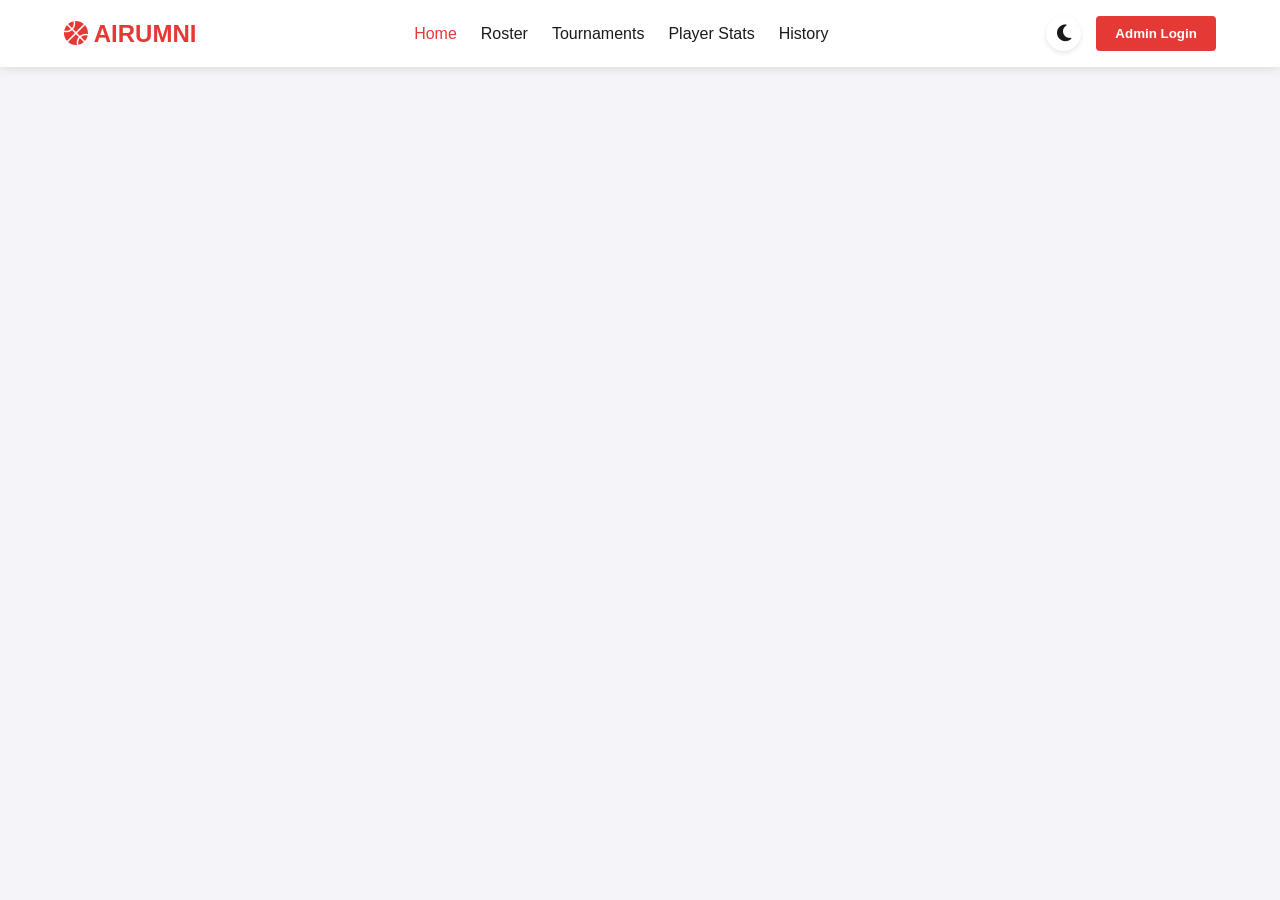
<file: index.html>
<!DOCTYPE html>
<html lang="en" data-theme="light">
<head>
    <meta charset="UTF-8">
    <meta name="viewport" content="width=device-width, initial-scale=1.0">
    <title>Airumni Basketball</title>
    <link rel="stylesheet" href="style.css">
    <link rel="stylesheet" href="https://cdnjs.cloudflare.com/ajax/libs/font-awesome/6.4.0/css/all.min.css">
</head>
<body>
    <header>
        <div class="logo">
            <h1><i class="fa-solid fa-basketball"></i> AIRUMNI</h1>
        </div>
        <nav>
            <ul class="nav-links">
                <li><a href="#" data-target="home" class="active">Home</a></li>
                <li><a href="#" data-target="roster">Roster</a></li>
                <li><a href="#" data-target="tournaments">Tournaments</a></li>
                <li><a href="#" data-target="leaderboard">Player Stats</a></li>
                <li><a href="#" data-target="history">History</a></li>
            </ul>
        </nav>
        <div class="header-actions">
            <button id="theme-toggle" class="btn-icon"><i class="fa-solid fa-moon"></i></button>
            <button class="btn-primary">Admin Login</button>
        </div>
    </header>

    <main id="main-content">
        <!-- Đội Hình (Roster) -->
        <section id="roster" class="page-section hidden">
            <h2>Airumni Roster</h2>
            <div class="roster-grid" id="roster-container">
                <!-- Sẽ được tạo tự động bằng JavaScript -->
            </div>
        </section>

        <!-- Quản lý Giải Đấu (Chuyển trang) -->
        <section id="tournaments" class="page-section hidden">
            <h2>Tournament System</h2>
            <div class="admin-controls">
                <button class="btn-secondary" id="btn-create-tour">Create New Tournament</button>
            </div>
            
            <div class="tournament-list" style="margin-top: 2rem;">
                <!-- Khi bấm vào thẻ này, web sẽ chuyển sang trang tournament.html -->
                <a href="tournament.html?id=summer2026" class="tour-link-card">
                    <h3>Summer Cup 2026 - 3v3</h3>
                    <p>Status: Active | View Details & Live Stats <i class="fa-solid fa-arrow-right"></i></p>
                </a>
            </div>
        </section>

        <!-- Bảng Xếp Hạng Kỹ Năng -->
        <section id="leaderboard" class="page-section hidden">
            <h2>Skill Leaderboard</h2>
            <div class="filters">
                <label for="stat-category"><strong>Select Stat Category: </strong></label>
                <select id="stat-category">
                    <option value="all">View All Categories</option>
                    <optgroup label="Averages">
                        <option value="ppg">Points Per Game (PPG)</option>
                        <option value="rpg">Rebounds Per Game (RPG)</option>
                        <option value="apg">Assists Per Game (APG)</option>
                        <option value="bpg">Blocks Per Game (BPG)</option>
                        <option value="spg">Steals Per Game (SPG)</option>
                    </optgroup>
                    <optgroup label="Totals">
                        <option value="gp">Games Played</option>
                        <option value="tot_pts">Total Points</option>
                        <option value="tot_reb">Total Rebounds</option>
                        <option value="tot_ast">Total Assists</option>
                        <option value="tot_blk">Total Blocks</option>
                        <option value="tot_stl">Total Steals</option>
                        <option value="tot_fgm">Total Field Goals Made</option>
                        <option value="tot_3pm">Total 3 Pointers Made</option>
                        <option value="tot_ftm">Total Free Throws Made</option>
                        <option value="tot_tov">Total Turnovers</option>
                    </optgroup>
                    <optgroup label="Percentages">
                        <option value="fg_pct">FG%</option>
                        <option value="3p_pct">3P%</option>
                        <option value="ft_pct">FT%</option>
                    </optgroup>
                </select>
            </div>
            
            <div class="stats-grid" id="all-time-stats">
                <!-- Ví dụ bảng PPG -->
                <div class="stat-card" data-stat="ppg">
                    <div class="stat-header">Points Per Game (PPG)</div>
                    <table class="leader-table">
                        <thead><tr><th>#</th><th>Player</th><th>PPG</th></tr></thead>
                        <tbody>
                            <tr><td>1</td><td>Đàm Đức Phong</td><td>22.5</td></tr>
                            <tr><td>2</td><td>Vi Ngọc Minh</td><td>18.0</td></tr>
                        </tbody>
                    </table>
                </div>

                <!-- Ví dụ bảng RPG -->
                <div class="stat-card" data-stat="rpg">
                    <div class="stat-header">Rebounds Per Game (RPG)</div>
                    <table class="leader-table">
                        <thead><tr><th>#</th><th>Player</th><th>RPG</th></tr></thead>
                        <tbody>
                            <tr><td>1</td><td>Ma Phương Nam</td><td>12.5</td></tr>
                            <tr><td>2</td><td>Đàm Đức Phong</td><td>8.2</td></tr>
                        </tbody>
                    </table>
                </div>

                <!-- Bạn có thể copy HTML của <div class="stat-card"> để tạo thêm các bảng như Total Points (data-stat="tot_pts"), v.v. -->
            </div>
        </section>

        <!-- Lịch sử (Past Tournaments) -->
        <section id="history" class="page-section hidden">
            <h2>Past Tournaments</h2>
            <div class="tournament-list">
                <!-- Các giải đấu đã kết thúc sẽ nằm ở đây -->
                <a href="tournament.html?id=spring2026" class="tour-link-card past-tour">
                    <h3>Spring Open 2026 - 5v5</h3>
                    <p>Status: Completed | Champion: Team A</p>
                </a>
            </div>
        </section>
        <!-- === BẮT ĐẦU ĐOẠN POP-UP MODAL === -->
        <div id="create-tour-modal" class="modal-overlay hidden">
            <div class="modal-content">
                <div class="modal-header">
                    <h3>Create New Tournament</h3>
                    <button class="close-modal-btn">&times;</button>
                </div>
                <div class="modal-body">
                    <form id="create-tour-form">
                        <div class="form-group">
                            <label for="tour-name">Tournament Name <span style="color:red">*</span></label>
                            <input type="text" id="tour-name" required placeholder="e.g. Airumni Cup 2026">
                        </div>
                        
                        <div class="form-row">
                            <div class="form-group half-width">
                                <label for="tour-format">Game Format</label>
                                <select id="tour-format">
                                    <option value="5v5">5v5 (Full Court)</option>
                                    <option value="3v3">3v3 (Half Court)</option>
                                    <option value="2v2">2v2</option>
                                    <option value="1v1">1v1</option>
                                </select>
                            </div>
                            <div class="form-group half-width">
                                <label for="tour-type">Tournament Format</label>
                                <select id="tour-type">
                                    <option value="single_elim">Single Elimination</option>
                                    <option value="double_elim">Double Elimination</option>
                                    <option value="round_robin">Round Robin</option>
                                    <option value="swiss">Swiss System</option>
                                    <option value="group_playoff">Group Stage + Playoff</option>
                                </select>
                            </div>
                        </div>

                        <div class="form-group">
                            <label for="tour-desc">Description & Rules (Optional)</label>
                            <textarea id="tour-desc" rows="3" placeholder="Provide link, rule sets or location details..."></textarea>
                        </div>

                        <div class="form-actions">
                            <button type="button" class="btn-secondary" id="cancel-tour-btn">Cancel</button>
                            <button type="submit" class="btn-primary">Create Tournament</button>
                        </div>
                    </form>
                </div>
            </div>
        </div>
        <!-- === KẾT THÚC ĐOẠN POP-UP MODAL === -->
    </main>
    <script src="app.js"></script>
</body>
</html>
</file>
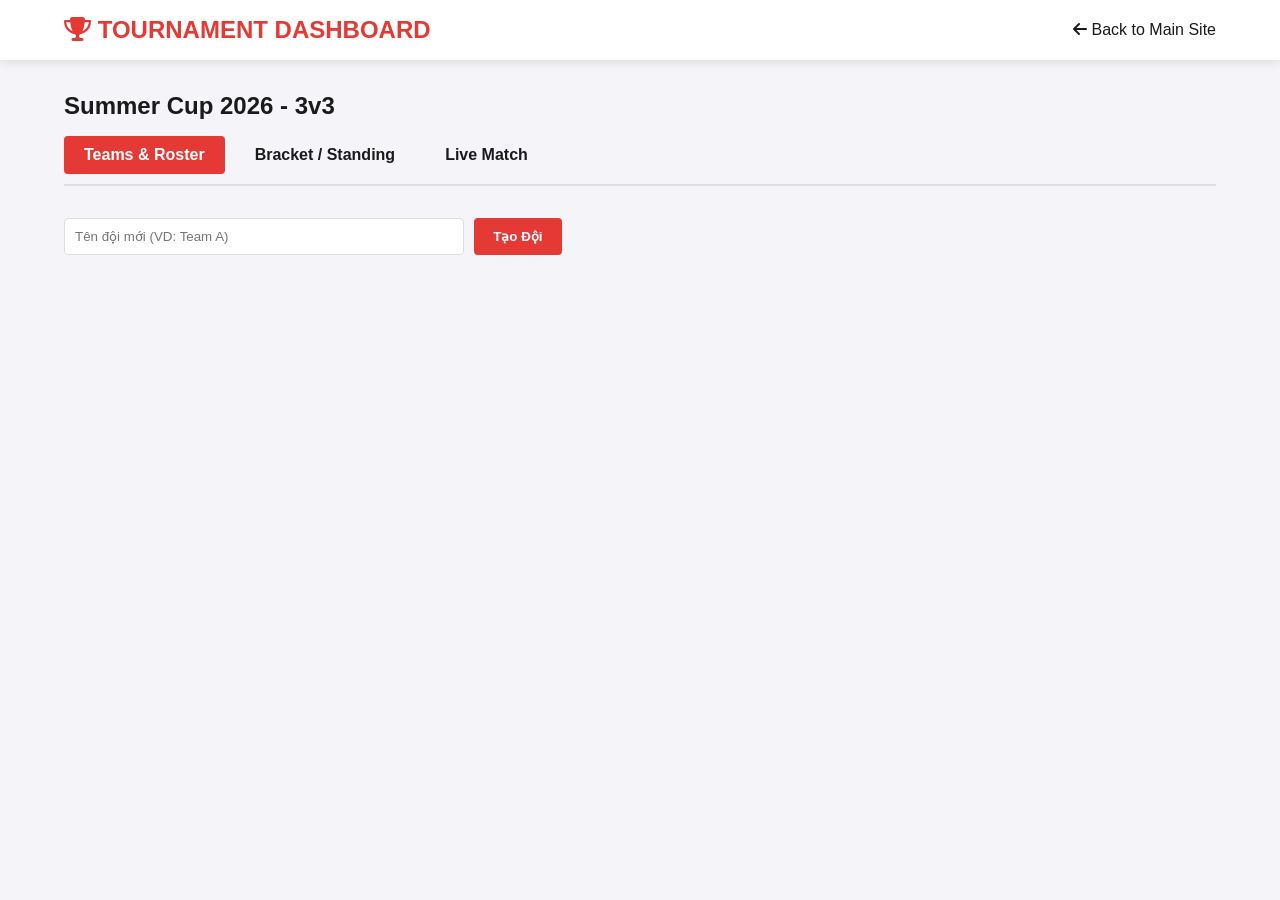
<file: tournament.html>
<!DOCTYPE html>
<html lang="en" data-theme="light">
<head>
    <meta charset="UTF-8">
    <meta name="viewport" content="width=device-width, initial-scale=1.0">
    <title>Tournament Dashboard</title>
    <link rel="stylesheet" href="style.css">
    <link rel="stylesheet" href="https://cdnjs.cloudflare.com/ajax/libs/font-awesome/6.4.0/css/all.min.css">
</head>
<body>
    <header>
        <div class="logo">
            <h1><i class="fa-solid fa-trophy"></i> TOURNAMENT DASHBOARD</h1>
        </div>
        <nav>
            <ul class="nav-links">
                <li><a href="index.html"><i class="fa-solid fa-arrow-left"></i> Back to Main Site</a></li>
            </ul>
        </nav>
    </header>

    <main class="page-section">
        <h2 id="tour-dashboard-name">Summer Cup 2026 - 3v3</h2>
        
        <!-- Thanh Tab điều hướng trong Giải đấu -->
        <div class="tour-tabs">
            <button class="tab-btn active" data-target="manage-teams">Teams & Roster</button>
            <button class="tab-btn" data-target="bracket">Bracket / Standing</button>
            <button class="tab-btn" data-target="live-match">Live Match</button>
        </div>

        <!-- 1. TAB QUẢN LÝ ĐỘI -->
        <div id="manage-teams" class="tour-section active">
            <div class="add-team-box">
                <input type="text" id="new-team-name" placeholder="Tên đội mới (VD: Team A)">
                <button id="btn-add-team" class="btn-primary">Tạo Đội</button>
            </div>
            
            <div class="teams-grid" id="teams-container">
                <!-- Các đội sẽ được tạo và hiển thị ở đây bằng Javascript -->
            </div>
        </div>

        <!-- 2. TAB SƠ ĐỒ GIẢI -->
        <div id="bracket" class="tour-section">
            <div style="text-align: center; padding: 2rem; background: var(--card-bg); border-radius: 8px;">
                <p>Sơ đồ giải (Bracket) sẽ được tự động vẽ sau khi chốt danh sách đội.</p>
            </div>
        </div>

        <!-- 3. TAB TRẬN ĐẤU TRỰC TIẾP -->
        <div id="live-match" class="tour-section">
            
            <!-- Khu vực chọn đội thi đấu -->
            <div class="match-setup" style="text-align: center; margin-bottom: 2rem;">
                <select id="select-team-1" class="team-select-dropdown"><option value="">-- Chọn Đội 1 --</option></select>
                <span style="font-size: 1.5rem; font-weight: bold; margin: 0 1rem;">VS</span>
                <select id="select-team-2" class="team-select-dropdown"><option value="">-- Chọn Đội 2 --</option></select>
                <button id="btn-start-match" class="btn-primary" style="margin-left: 1rem;">Bắt Đầu Trận</button>
            </div>

            <!-- Bảng điều khiển (Sẽ hiện ra khi bấm Bắt đầu) -->
            <div id="match-active-board" class="hidden">
                <div class="live-match-box">
                    <div class="scoreboard">
                        <div class="team-score">
                            <h4 id="board-team1-name">Đội 1</h4>
                            <div class="score" id="board-team1-score">0</div>
                        </div>
                        <div class="vs">VS</div>
                        <div class="team-score">
                            <h4 id="board-team2-name">Đội 2</h4>
                            <div class="score" id="board-team2-score">0</div>
                        </div>
                    </div>
                </div>

                <!-- Khu vực bấm điểm cho từng cầu thủ -->
                <div class="match-controls">
                    <!-- Bảng nút bấm Đội 1 -->
                    <div class="control-panel" id="panel-team1">
                        <h3 class="panel-title" style="color: var(--primary-color)">Điều khiển Đội 1</h3>
                        <div class="player-controls-list" id="controls-list-team1"></div>
                    </div>

                    <!-- Bảng nút bấm Đội 2 -->
                    <div class="control-panel" id="panel-team2">
                        <h3 class="panel-title" style="color: var(--primary-color)">Điều khiển Đội 2</h3>
                        <div class="player-controls-list" id="controls-list-team2"></div>
                    </div>
                </div>

                <!-- BẢNG BOX SCORE CÁ NHÂN -->
                <div id="box-score-section" style="margin-top: 3rem; background: var(--card-bg); padding: 1.5rem; border-radius: 8px; border: 1px solid var(--border-color);">
                    <h3 style="color: var(--primary-color); margin-bottom: 1rem; text-align: center;">BOX SCORE (Thống kê cá nhân)</h3>
                    <div class="table-container">
                        <table class="leader-table" id="live-box-score">
                            <thead>
                                <tr>
                                    <th>Player</th>
                                    <th>Team</th>
                                    <th>PTS</th>
                                    <th>FGM</th>
                                    <th>3PM</th>
                                    <th>FTM</th>
                                    <th>REB</th>
                                    <th>AST</th>
                                    <th>STL</th>
                                    <th>BLK</th>
                                    <th>TOV</th>
                                    <th>PF</th>
                                </tr>
                            </thead>
                            <tbody>
                                <!-- Dữ liệu cầu thủ sẽ nhảy realtime vào đây -->
                            </tbody>
                        </table>
                    </div>
                </div>

            </div>
        </div>
    </main>
    <script src="tournament.js"></script>
</body>
</html>
</file>
<file: style.css>
:root {
    --bg-color: #f4f4f9;
    --text-color: #1a1a1a;
    --primary-color: #e53935;
    --secondary-color: #333333;
    --card-bg: #ffffff;
    --border-color: #dddddd;
    --nav-bg: #ffffff;
    --hover-bg: rgba(0,0,0,0.05);
}

[data-theme="dark"] {
    --bg-color: #121212;
    --text-color: #e0e0e0;
    --primary-color: #f4511e;
    --secondary-color: #757575;
    --card-bg: #1e1e1e;
    --border-color: #333333;
    --nav-bg: #1f1f1f;
    --hover-bg: rgba(255,255,255,0.05);
}

* {
    margin: 0;
    padding: 0;
    box-sizing: border-box;
    transition: background-color 0.3s, color 0.3s;
}

body {
    font-family: 'Segoe UI', Tahoma, Geneva, Verdana, sans-serif;
    background-color: var(--bg-color);
    color: var(--text-color);
}

header {
    display: flex;
    justify-content: space-between;
    align-items: center;
    padding: 1rem 5%;
    background-color: var(--nav-bg);
    box-shadow: 0 2px 10px rgba(0,0,0,0.1);
}

.logo h1 { color: var(--primary-color); font-size: 1.5rem; }

nav .nav-links { list-style: none; display: flex; gap: 1.5rem; }
nav .nav-links a { text-decoration: none; color: var(--text-color); font-weight: 500; }
nav .nav-links a.active, nav .nav-links a:hover { color: var(--primary-color); }

.header-actions { display: flex; align-items: center; gap: 15px; }

.btn-primary {
    background-color: var(--primary-color);
    color: white; border: none; padding: 0.6rem 1.2rem;
    border-radius: 4px; cursor: pointer; font-weight: bold;
}
.btn-secondary {
    background-color: transparent;
    color: var(--primary-color); border: 2px solid var(--primary-color); 
    padding: 0.5rem 1rem; border-radius: 4px; cursor: pointer; font-weight: bold;
}

.btn-icon {
    background: none; border: none; color: var(--text-color); font-size: 1.2rem;
    cursor: pointer; font-weight: bold; display: flex; align-items: center; justify-content: center;
    width: 35px; height: 35px; border-radius: 50%; background-color: var(--card-bg);
    box-shadow: 0 2px 5px rgba(0,0,0,0.1);
}
.btn-icon:hover { color: var(--primary-color); }

.page-section { padding: 2rem 5%; }
.hidden { display: none !important; }

.filters { margin-bottom: 1.5rem; }
.filters select {
    padding: 0.5rem; border-radius: 4px; border: 1px solid var(--border-color);
    background-color: var(--card-bg); color: var(--text-color); font-size: 1rem;
}

/* ===== GRID SYSTEM CHO CÁC BẢNG THỐNG KÊ (NEW) ===== */
.stats-grid {
    display: grid;
    /* Tự động chia cột: nhỏ nhất 300px, lớn nhất lấp đầy không gian */
    grid-template-columns: repeat(auto-fit, minmax(300px, 1fr));
    gap: 1.5rem;
}

.stat-card {
    background-color: var(--card-bg);
    border-radius: 8px;
    box-shadow: 0 4px 6px rgba(0,0,0,0.05);
    overflow: hidden;
    border: 1px solid var(--border-color);
}

.stat-header {
    background-color: var(--primary-color);
    color: white;
    padding: 10px 15px;
    font-weight: bold;
    font-size: 1.1rem;
    text-transform: uppercase;
}

.leader-table {
    width: 100%;
    border-collapse: collapse;
}

.leader-table th, .leader-table td {
    padding: 10px 15px;
    text-align: left;
    border-bottom: 1px solid var(--border-color);
}

.leader-table th:last-child, .leader-table td:last-child {
    text-align: right;
    font-weight: bold;
}

.leader-table th {
    font-size: 0.85rem;
    color: var(--secondary-color);
    text-transform: uppercase;
}

.leader-table tbody tr:last-child td {
    border-bottom: none;
}

.leader-table tbody tr:hover {
    background-color: var(--hover-bg);
}

/* Style cho Đội hình */
.roster-grid {
    display: grid;
    grid-template-columns: repeat(auto-fit, minmax(200px, 1fr));
    gap: 1.5rem;
    margin-top: 1.5rem;
}

.roster-card {
    background-color: var(--card-bg);
    border: 1px solid var(--border-color);
    border-radius: 8px;
    padding: 1.5rem;
    text-align: center;
    box-shadow: 0 4px 6px rgba(0,0,0,0.05);
}

.player-icon {
    font-size: 3rem;
    color: var(--primary-color);
    margin-bottom: 1rem;
}

/* Style cho Thẻ Link Giải Đấu */
.tour-link-card {
    display: block;
    background-color: var(--card-bg);
    border: 1px solid var(--border-color);
    border-left: 5px solid var(--primary-color);
    padding: 1.5rem;
    border-radius: 6px;
    text-decoration: none;
    color: var(--text-color);
    margin-bottom: 1rem;
    box-shadow: 0 2px 4px rgba(0,0,0,0.05);
}

.tour-link-card:hover {
    background-color: var(--hover-bg);
    transform: translateX(5px);
}

.past-tour {
    border-left: 5px solid var(--secondary-color);
    opacity: 0.8;
}

/* =========================================
   POP-UP (MODAL) STYLES
========================================= */
.modal-overlay {
    position: fixed;
    top: 0; left: 0; width: 100%; height: 100%;
    background: rgba(0, 0, 0, 0.6);
    display: flex;
    justify-content: center;
    align-items: center;
    z-index: 1000;
    backdrop-filter: blur(3px); /* Hiệu ứng mờ nền chuẩn app hiện đại */
}

.modal-content {
    background-color: var(--card-bg);
    width: 90%;
    max-width: 550px;
    border-radius: 10px;
    box-shadow: 0 10px 30px rgba(0,0,0,0.3);
    animation: modalSlideDown 0.3s ease-out;
    border: 1px solid var(--border-color);
}

@keyframes modalSlideDown {
    from { transform: translateY(-30px); opacity: 0; }
    to { transform: translateY(0); opacity: 1; }
}

.modal-header {
    display: flex;
    justify-content: space-between;
    align-items: center;
    padding: 1rem 1.5rem;
    background-color: var(--primary-color);
    color: white;
    border-radius: 10px 10px 0 0;
}

.close-modal-btn {
    background: none; border: none; color: white;
    font-size: 1.5rem; cursor: pointer;
    transition: transform 0.2s;
}
.close-modal-btn:hover { transform: scale(1.2); }

.modal-body { padding: 1.5rem; }

.form-group {
    display: flex; flex-direction: column;
    margin-bottom: 1.2rem;
}

.form-row {
    display: flex; gap: 1rem;
}
.half-width { flex: 1; }

.form-group label {
    font-weight: 600; font-size: 0.9rem;
    margin-bottom: 0.5rem; color: var(--text-color);
}

.form-group input, .form-group select, .form-group textarea {
    padding: 0.8rem;
    border: 1px solid var(--border-color);
    border-radius: 6px;
    background-color: var(--bg-color);
    color: var(--text-color);
    font-family: inherit; font-size: 1rem;
}

.form-group input:focus, .form-group select:focus, .form-group textarea:focus {
    outline: none; border-color: var(--primary-color);
}

.form-actions {
    display: flex; justify-content: flex-end; gap: 1rem;
    margin-top: 1rem; border-top: 1px solid var(--border-color);
    padding-top: 1.2rem;
}

/* =========================================
   TOURNAMENT DASHBOARD STYLES
========================================= */
.tour-tabs {
    display: flex;
    gap: 10px;
    margin-bottom: 2rem;
    margin-top: 1rem;
    border-bottom: 2px solid var(--border-color);
    padding-bottom: 10px;
}

.tab-btn {
    background: none;
    border: none;
    padding: 10px 20px;
    font-size: 1rem;
    font-weight: bold;
    color: var(--text-color);
    cursor: pointer;
    border-radius: 4px;
}

.tab-btn.active {
    background-color: var(--primary-color);
    color: white;
}

.tour-section {
    display: none;
}
.tour-section.active {
    display: block;
    animation: fadeIn 0.3s;
}
@keyframes fadeIn { from { opacity: 0; } to { opacity: 1; } }

/* Manage Teams */
.add-team-box {
    display: flex;
    gap: 10px;
    margin-bottom: 2rem;
}
.add-team-box input {
    flex: 1;
    max-width: 400px;
    padding: 10px;
    border: 1px solid var(--border-color);
    border-radius: 4px;
    background-color: var(--card-bg);
    color: var(--text-color);
}

.teams-grid {
    display: grid;
    grid-template-columns: repeat(auto-fit, minmax(300px, 1fr));
    gap: 1.5rem;
}

.team-card {
    background-color: var(--card-bg);
    border: 1px solid var(--border-color);
    border-top: 4px solid var(--primary-color);
    border-radius: 8px;
    padding: 1.5rem;
    box-shadow: 0 4px 6px rgba(0,0,0,0.05);
}
.team-card h3 { margin-bottom: 1rem; color: var(--primary-color); }
.team-players { list-style: none; margin-top: 1rem; border-top: 1px solid var(--border-color); padding-top: 1rem; }
.team-players li { padding: 5px 0; border-bottom: 1px dashed var(--border-color); font-size: 0.95rem; }

.draft-player-box {
    display: flex; gap: 5px; margin-top: 10px;
}
.draft-player-box select {
    flex: 1; padding: 8px; border-radius: 4px; border: 1px solid var(--border-color);
    background-color: var(--bg-color); color: var(--text-color);
}

/* Scoreboard */
.live-match-box { background: var(--card-bg); padding: 2rem; border-radius: 8px; text-align: center; }
.scoreboard { display: flex; justify-content: space-around; align-items: center; margin-top: 2rem; }
.team-score h4 { font-size: 1.5rem; margin-bottom: 1rem; }
.score { font-size: 5rem; font-weight: bold; color: var(--primary-color); }
.vs { font-size: 2rem; font-weight: bold; color: var(--secondary-color); }

/* =========================================
   LIVE SCORE CONTROLS (Thư ký bàn)
========================================= */
.team-select-dropdown {
    padding: 10px; border-radius: 4px; font-size: 1rem;
    background-color: var(--card-bg); color: var(--text-color);
}

.match-controls {
    display: grid; grid-template-columns: 1fr 1fr; gap: 2rem; margin-top: 2rem;
}

@media (max-width: 768px) {
    .match-controls { grid-template-columns: 1fr; } /* Trên điện thoại sẽ xếp dọc dọc cho dễ bấm */
}

.control-panel {
    background: var(--card-bg); border-radius: 8px;
    padding: 1rem; border: 1px solid var(--border-color);
}

.panel-title { text-align: center; margin-bottom: 1rem; color: var(--primary-color); }

.player-control-row {
    display: flex; justify-content: space-between; align-items: center;
    padding: 10px 0; border-bottom: 1px solid var(--border-color);
}

.player-name-lbl { font-weight: bold; width: 30%; }

.stat-btns { display: flex; gap: 5px; flex-wrap: wrap; justify-content: flex-end; }

.btn-stat {
    background: var(--bg-color); border: 1px solid var(--secondary-color);
    color: var(--text-color); padding: 5px 10px; border-radius: 4px;
    cursor: pointer; font-weight: bold; font-size: 0.85rem;
}
.btn-stat.pts { border-color: var(--primary-color); color: var(--primary-color); }
.btn-stat:hover { background: var(--hover-bg); }
.btn-stat:active { transform: scale(0.95); } /* Hiệu ứng lún nút khi bấm */
</file>
